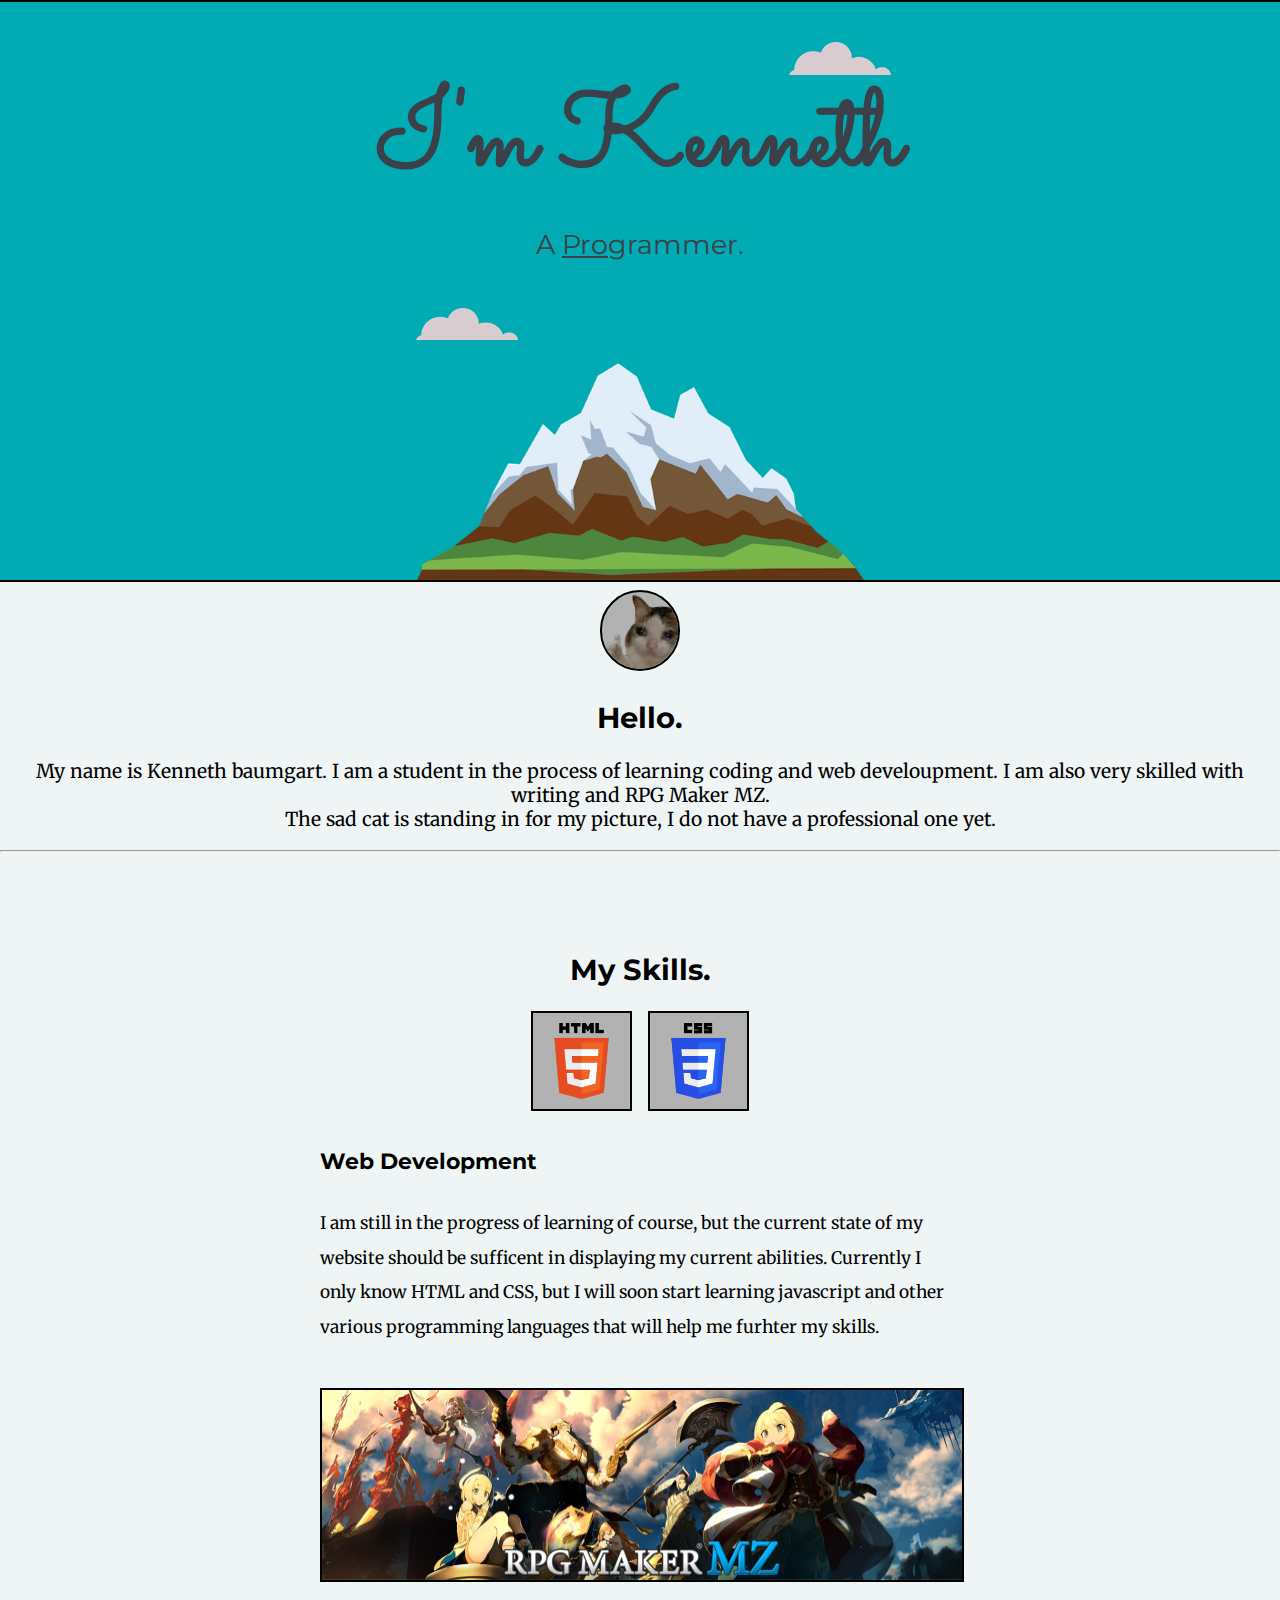
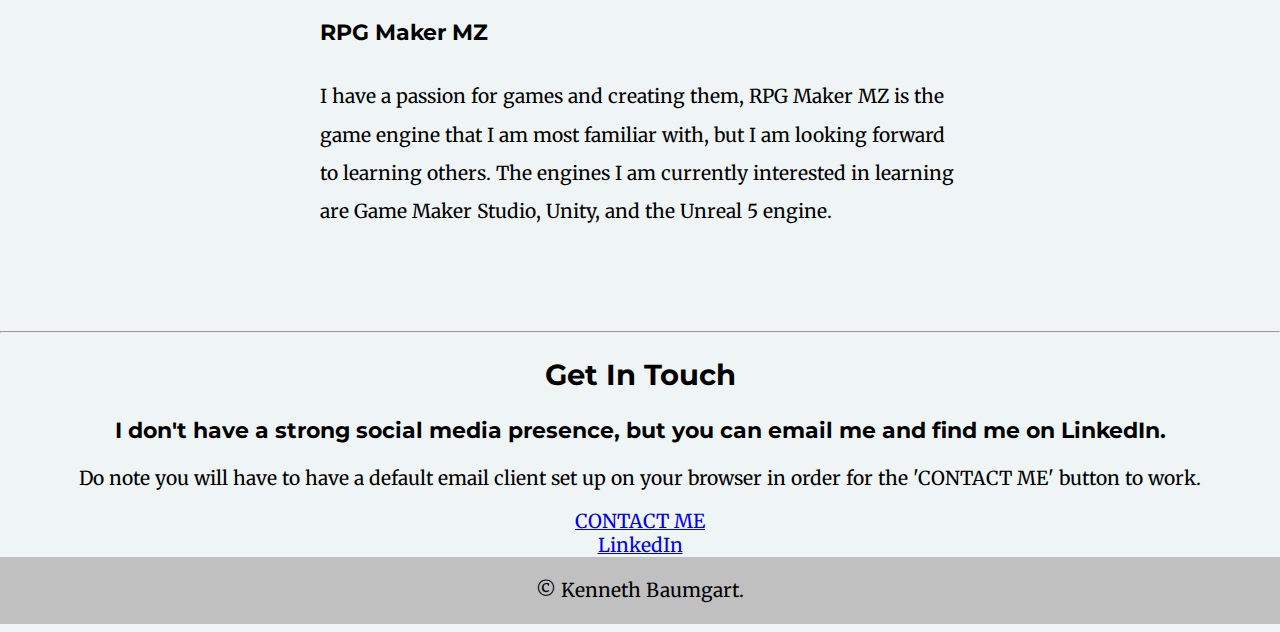
<file: index.html>
<!DOCTYPE html>
<html>
<head>
	<meta charset="utf-8">
	<meta name="viewport" content="width=device-width, initial-scale=1">
	<title>Kenneth Baumgart's Personal Website</title>
	<link rel="stylesheet" type="text/css" href="css/styles.css">
	<link rel="icon" href="images/favicon.ico">
	<link rel="preconnect" href="https://fonts.googleapis.com">
	<link rel="preconnect" href="https://fonts.gstatic.com" crossorigin>
	<link href="https://fonts.googleapis.com/css2?family=Merriweather&family=Montserrat&family=Sacramento&display=swap" rel="stylesheet">
</head>
<body>
	<div class="top-container">
		<img class="top-cloud" src="images/cloud.png" alt="cloud">
		<div>
			<h1 class="title">I'm Kenneth</h1>
			<p class="sub-title">A <span class="underline">Pro</span>grammer.</p>
		</div>
		<img class="bottom-cloud" src="images/cloud.png" alt="cloud">
		<img class="mountain" src="images/mountain.png" alt="mountain">
	</div>
	<div class="middle-container">
  <div class="profile">
    <img class="circular solid gray cat"src="images/Sad_Cat_Thumbs_Up.png" alt="Sad Cat">
    <h2>Hello.</h2>
    <p>My name is Kenneth baumgart. I am a student in the process of learning coding and web develoupment. I am also very skilled with writing and RPG Maker MZ.<br>
    The sad cat is standing in for my picture, I do not have a professional one yet.</p>
  </div>
  <hr>
  <div>
    <div class="skills-row">
    <h2>My Skills.</h2>
    <div>
    	<table>
    		<tr>
    			<a href="https://en.wikipedia.org/wiki/HTML"><img class="solid skill gray" src="images/HTML.png" alt="HTML Logo"></a>
    			<a href="https://en.wikipedia.org/wiki/CSS"><img class="solid skill gray" src="images/CSS.png" alt="CSS Logo"></a>
    		</tr>
    	</table>
    </div>
    	<div class="left-align no-top-margin">
      		<h3>Web Development</h3>
      		<p class="small">I am still in the progress of learning of course, but the current state of my website should be sufficent in displaying my current abilities. Currently I only know HTML and CSS, but I will soon start learning javascript and other various programming languages that will help me furhter my skills.</p>
      	</div>
    <div>
    	<a href="https://www.rpgmakerweb.com/products/rpg-maker-mz">
      	<img class="solid rpg" src="images/RPGMakerMZ.png" alt="RPG Maker MZ"></a>
      	<h3 class="left-align">RPG Maker MZ</h3>
      	<p class="left-align">I have a passion for games and creating them, RPG Maker MZ is the game engine that I am most familiar with, but I am looking forward to learning others. The engines I am currently interested in learning are Game Maker Studio, Unity, and the Unreal 5 engine.</p>
    </div>
  </div>
  <hr>
  <div class="contact-me">
    <h2>Get In Touch</h2>
    <h3>I don't have a strong social media presence, but you can email me and find me on LinkedIn.</h3>
    <p>Do note you will have to have a default email client set up on your browser in order for the 'CONTACT ME' button to work.</p>
    <a class="btn" href="mailto:kennethbaumgart98@gmail.com">CONTACT ME</a><br>
    <a class="footer-link" href="https://www.linkedin.com/">LinkedIn</a>
  </div>
</div>
<div class="bottom-container">
  <p>© Kenneth Baumgart.</p>
</div>
</body>
</html>
</file>
<file: css/styles.css>
body {
	text-align: center;
	font-family: 'Merriweather', serif;
	margin: 0px;
	background-color: #EFF5F5;
	font-size: 120%;
}
h1 {
	font-family: 'Sacramento', cursive;
	font-size: 5.625em;
	margin: 4px auto 0px auto;
}
h2 {
	font-family: 'Montserrat', sans-serif;
}
h3 {
	font-family: 'Montserrat', sans-serif;
}
.title {
	color: #3C4048;
	position: relative;
	font-family: 'Sacramento', cursive;
}
.sub-title {
	color: #3C4048;
	position: relative;
	font-family: 'Montserrat', sans-serif;
	bottom: 20px;
	font-size: 1.4em;
}
.underline {
	text-decoration: underline;
}
.bottom-cloud {
	position: absolute;
	width: 8%;
}
.top-cloud {
	position: relative;
	padding-top: 20px;
	left: 200px;
	top: 20px;
	width: 8%;
}
.mountain {
	position: relative;
	top: 5px;
	width: 35%;

}
.top-container {
	position: relative;
	background-color: #00ABB3;
	border-color: black;
	border-style: solid;
	border-width: 2px 0px 2px 0px;
}
.circular {
	border-radius: 100%;
}
.solid {
	border-color: black;
	border-style: solid;
	border-width: 2px;
}
.gray {
	background-color: #B2B2B2;
}
.rpg {
	margin: 26px auto 0px auto;
	width: 100%;
	border-width: 2px;
}
.skill {
	padding: 10px;
	margin: 0px 8px;
	width: 12%;
	height: 12%;
}
.skill:hover {
	background-color: #3C4048;
}
.middle-container {
	margin: 8px auto;
}
.cat:hover {
	background-color: #CC0000
}
.cat {
	height: 6%;
	width: 6%;
}
.bottom-container {
	padding: 2px;
	background-color: #C0C0C0;
	margin: 0px;
}
.skills-row {
	width: 50%;
	margin: 100px auto;
}
.left-align {
	text-align: left;
	line-height: 2;
}
.no-top-bottom-margin {
	margin: 0px 16px 16px 16px;
}
.small {
	font-size: 90%;
}
.float-left {
	float: left;
}
.clear {
	clear: left;
}
</file>
